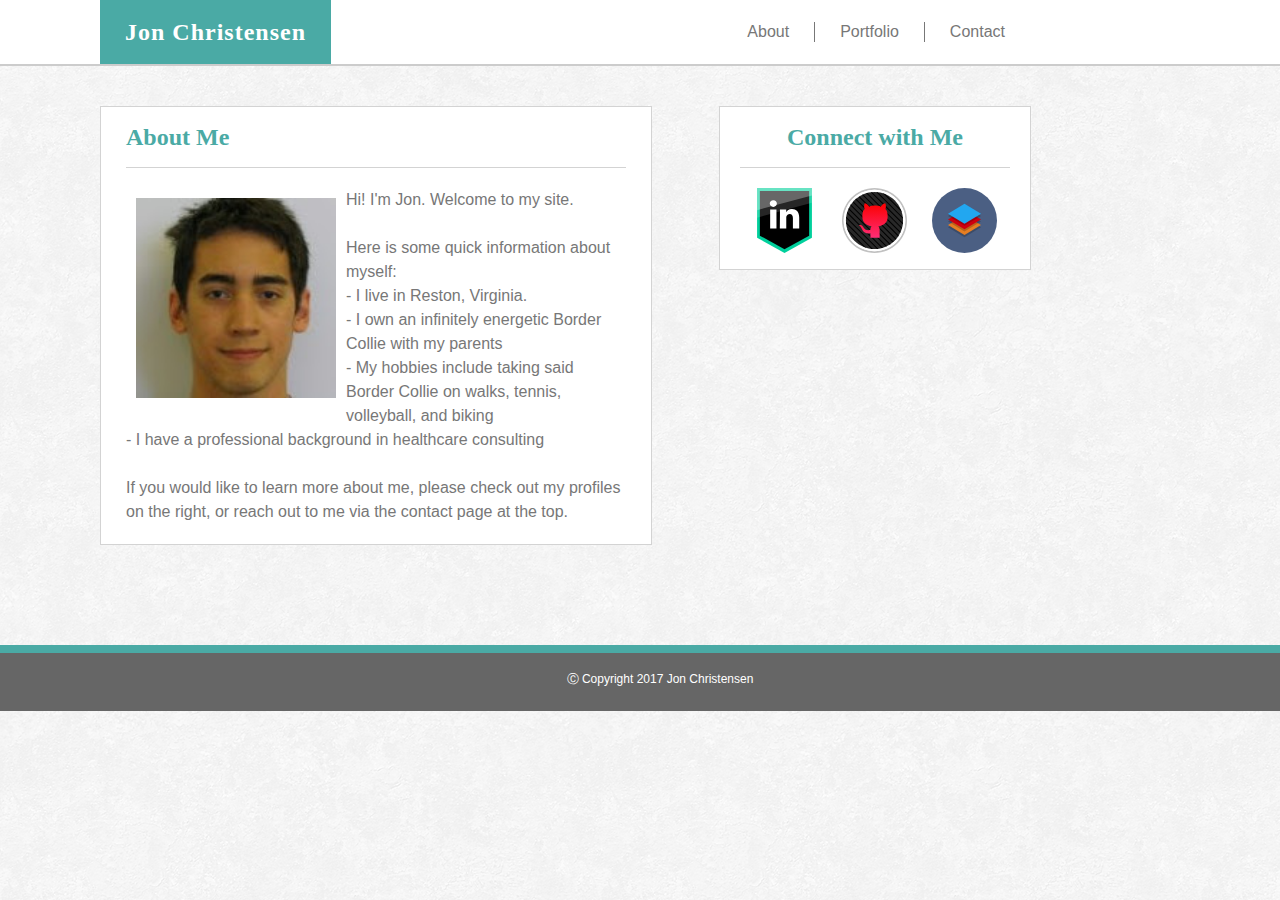
<file: index.html>
<!DOCTYPE html>
<html>

<head>

	<!-- Declares CSS reset and style sheets for formatting -->
 	<link rel="stylesheet" href="assets/css/reset.css">
	<link rel="stylesheet" href="assets/css/style.css">	
	
	<!-- Specifies that my website is UTF-8 character set -->
	<meta charset="UTF-8">
	<!-- Titles my page in tabs and for search engines -->
	<title>Jon's Page</title>

</head>

<body>
	
	<header>
		
		<!-- Code for my website's white header, including my name and menu buttons -->
		<div id="headerID">
			<a href="./index.html" id="namebutton">Jon Christensen</a>
			<div id="spacing">
				<a href="./index.html" class="menubutton">About</a>
				<div class="verticalLine"></div>
				<a href="./portfolio.html" class="menubutton">Portfolio</a>
				<div class="verticalLine"></div>
				<a href="./contact.html" class="menubutton">Contact</a>
			</div>
		</div>

	</header>		
	
	<!-- div box for central content xof the page -->
	<div id="pageWrap">

		<!-- div box for the focal content of the page -->
		<div class="mainPage">

			<!-- focal content title -->
			<h1>About Me</h1>

			<!-- profile pic -->
			<img src="assets/images/61722_1277585871062_7271209_a.jpg" alt="Jon's profile picture" height="200" width="200" style="margin: 10px; float:left;">

	 		<p>Hi! I'm Jon. Welcome to my site.</p>
			
			<br />

			<p>Here is some quick information about myself:
				<ul>
					<li>- I live in Reston, Virginia.</li>
					<li>- I own an infinitely energetic Border Collie with my parents</li>
					<li>- My hobbies include taking said Border Collie on walks, tennis, volleyball, and biking</li>
					<li>- I have a professional background in healthcare consulting</li>

				</ul>
			</p>
			
			<br />
			<p>If you would like to learn more about me, please check out my profiles on the right, or reach out to me via the contact page at the top.</p>
			
		</div>

		<!-- aside section containing links to profile -->
		<aside>
			
			<!-- "Connect with Me" section header; centered -->
			<h1 style="text-align: center;">Connect with Me</h1>
			
			<!-- Div box to evenly space icons on second row -->
			<div id="secondRow">
				<!-- Icon for my LinkedIn page -->
				<a href="https://linkedin.com/in/jonlchristensen/" target="_blank" class="imgLinks"><img src="./assets/images/if_social_media_logo_linkedin_1078324.svg" alt="LinkedIn profile"></a>
				<!-- Icon for my GitHub profile -->
				<a href="https://github.com/jonchr" target="_blank" class="imgLinks"><img src="./assets/images/if_github_social_media_online_1006758.svg" alt="Github profile"></a>
				<!-- Icon for my StackOverflow -->
				<a href="https://stackoverflow.com/users/8303324/jon-christensen" target="_blank" class="imgLinks"><img src="./assets/images/if_stack_1287510.svg" alt="Link to StackOverflow"></a>
			</div>
		</aside>
	</div>
	
	<!-- Sticky footer for bottom of page -->
	<footer>
		&#x24B8 Copyright 2017 Jon Christensen
	</footer>
	
</body>

</html>
</file>
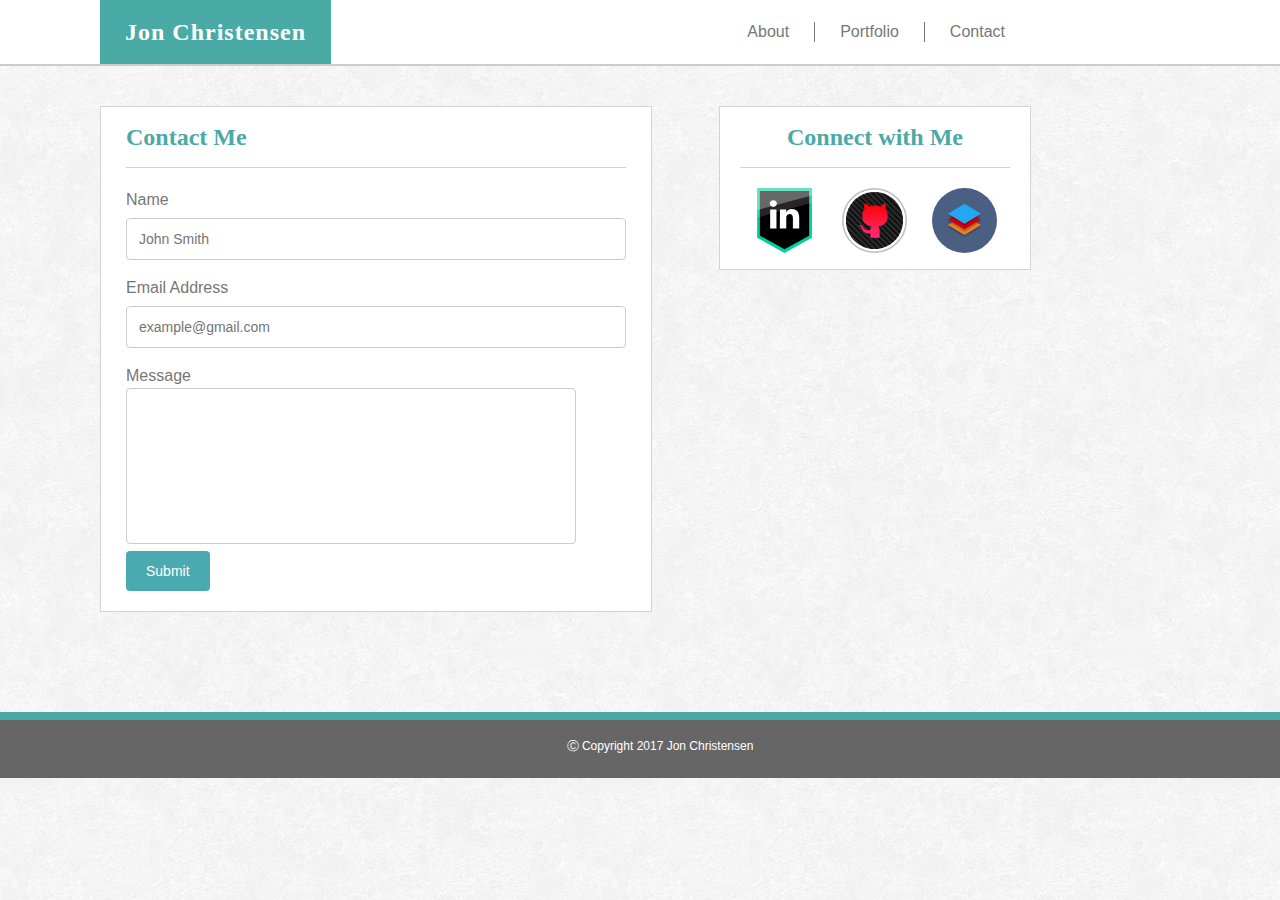
<file: contact.html>
<!DOCTYPE html>
<html>

<head>

	<!-- Declares CSS reset and style sheets for formatting -->
 	<link rel="stylesheet" href="assets/css/reset.css">
	<link rel="stylesheet" href="assets/css/style.css">	
	<!-- Specifies that my website is UTF-8 character set -->
	<meta charset="UTF-8">
	<!-- Titles my page in tabs and for search engines -->
	<title>Jon's Contact Info</title>

</head>

<body>
	
	<header>

		<!-- Code for my website's white header, including my name and menu buttons -->
		<div id="headerID">
			<a href="./index.html" id="namebutton">Jon Christensen</a>
			<div id="spacing">
				<a href="./index.html" class="menubutton">About</a>
				<div class="verticalLine"></div>
				<a href="./portfolio.html" class="menubutton">Portfolio</a>
				<div class="verticalLine"></div>
				<a href="./contact.html" class="menubutton">Contact</a>
			</div>
		</div>

	</header>		
	
	<!-- div box for central content of the page -->
	<div id="pageWrap">
		
		<!-- div box for the focal section of the page -->
		<div class="mainPage">
			
			<!-- div box for the focal content-->
			<div class="mainText">
				
				<!-- focal content title -->			
				<h1>Contact Me</h1>
				
				<!-- Contact info form -->
				<form action="mailto:jonathan.lee.christensen@gmail.com" method="post" enctype="text/plain">
	          		
	          		<!-- Name Input Box -->
	          		<div>
			            <label for="nameBox">Name</label>
			            <br />
			            <input type="text" id="nameBox" size = "70" placeholder="John Smith">
	          		</div>
					
					<!-- Email Input Box -->
		          	<div>
			            <label for="emailBox">Email Address</label>
			            <br />
			            <input type="email" id="emailBox" size = "70" placeholder="example@gmail.com">
		          	</div>
					
					<!-- Message Input Box -->
		          	<div>
			            <label for="messageBox">Message</label>
			            <br />
			            <textarea id="messageBox"></textarea>
		          	</div>

		          	<!-- Submit Button -->
		          	<input type="submit" value="Submit">		   
		        </form>
			</div>		
		</div>

		<!-- aside section containing links to profile -->
		<aside>

			<!-- "Connect with Me" section header; centered -->
			<h1 style="text-align: center;">Connect with Me</h1>

			<!-- Div box to evenly space icons on second row -->
			<div id="secondRow">
				<!-- Icon for my LinkedIn page -->
				<a href="https://linkedin.com/in/jonlchristensen/" target="_blank" class="imgLinks"><img src="./assets/images/if_social_media_logo_linkedin_1078324.svg" alt="LinkedIn profile"></a>
				<!-- Icon for my GitHub profile -->
				<a href="https://github.com/jonchr" target="_blank" class="imgLinks"><img src="./assets/images/if_github_social_media_online_1006758.svg" alt="Github profile"></a>
				<!-- Icon for my StackOverflow -->
				<a href="https://stackoverflow.com/users/8303324/jon-christensen" target="_blank" class="imgLinks"><img src="./assets/images/if_stack_1287510.svg" alt="Link to StackOverflow"></a>
			</div>
		</aside>
	</div>

	<!-- Sticky footer for bottom of page -->
	<footer>
		&#x24B8 Copyright 2017 Jon Christensen
	</footer>
	
</body>

</html>
</file>
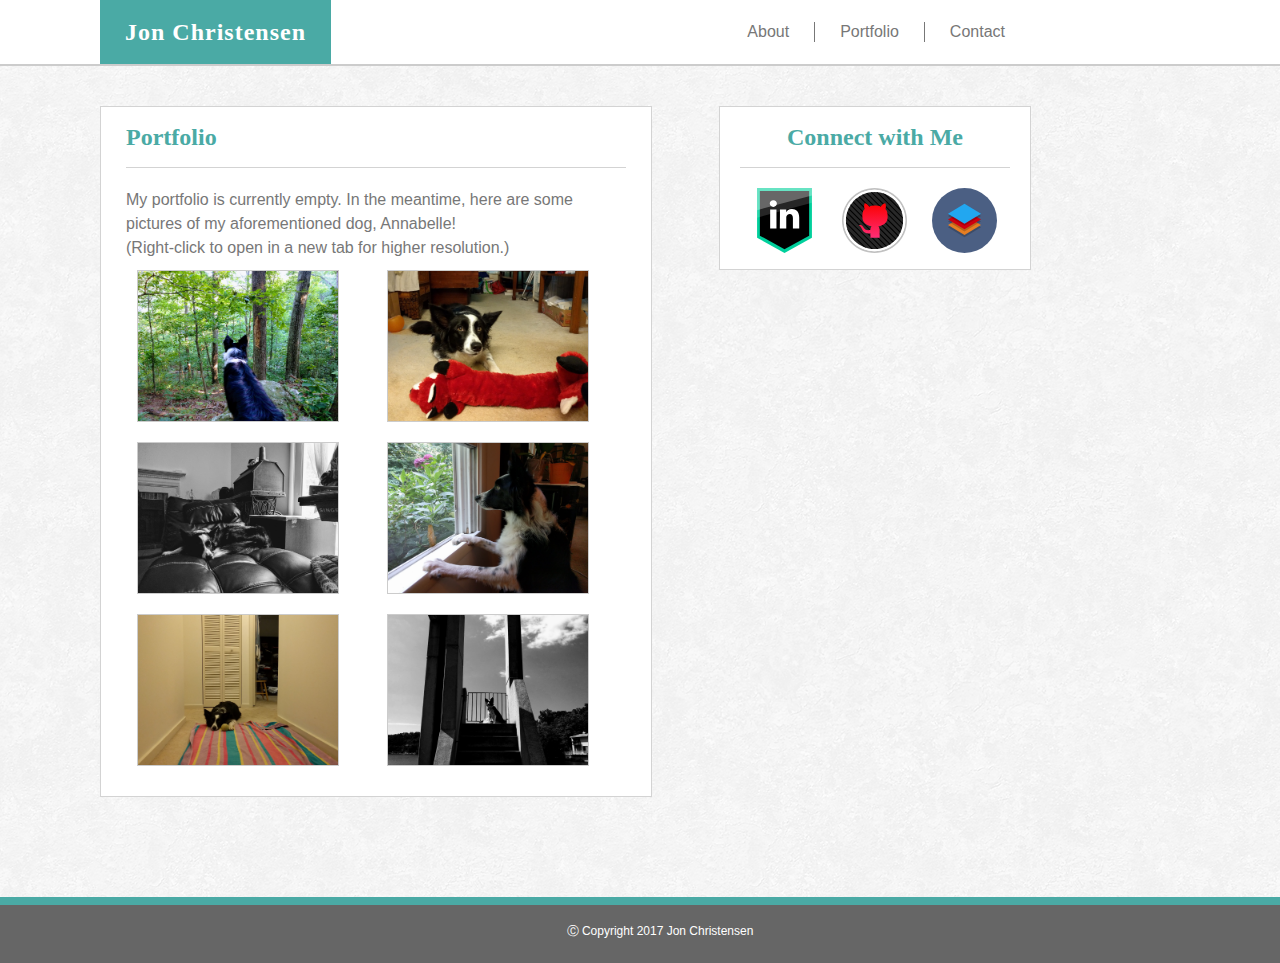
<file: portfolio.html>
<!DOCTYPE html>
<html>

<head>

	<!-- Declares CSS reset and style sheets for formatting -->
 	<link rel="stylesheet" href="assets/css/reset.css">
	<link rel="stylesheet" href="assets/css/style.css">	
	<!-- Specifies that my website is UTF-8 character set -->
	<meta charset="UTF-8">
	<!-- Titles my page in tabs and for search engines -->	
	<title>Jon's Portfolio</title>
 
</head>

<body>
	
	<header>
		<!-- Code for my website's white header, including my name and menu buttons -->
		<div id="headerID">
			<a href="./index.html" id="namebutton">Jon Christensen</a>
			<div id="spacing">
				<a href="./index.html" class="menubutton">About</a>
				<div class="verticalLine"></div>
				<a href="./portfolio.html" class="menubutton">Portfolio</a>
				<div class="verticalLine"></div>
				<a href="./contact.html" class="menubutton">Contact</a>
			</div>
		</div>

	</header>		

	<!-- div box for central content of the page -->	
	<div id="pageWrap">

		<!-- div box for the focal section of the page -->
		<div class="mainPage">

			<!-- div box for the focal content-->
			<div class="mainText">

				<!-- focal content title -->
				<h1>Portfolio</h1>
				
				<p>My portfolio is currently empty. In the meantime, here are some pictures of my aforementioned dog, Annabelle!</p>

				<p>(Right-click to open in a new tab for higher resolution.)</p>
				
				<!-- Section that properly spaces my photos -->
				<div id="photos">
					
					<!-- Links to each of the photos -->
					<img src="./assets/images/1.jpg" alt="Pic 1" class="AnnabellePic">
					<img src="./assets/images/2.jpg" alt="Pic 2" class="AnnabellePic">		
					<img src="./assets/images/3.jpg" alt="Pic 3" class="AnnabellePic">
					<img src="./assets/images/4.jpg" alt="Pic 4" class="AnnabellePic">
					<img src="./assets/images/5.jpg" alt="Pic 5" class="AnnabellePic">
					<img src="./assets/images/6.jpg" alt="Pic 6" class="AnnabellePic">										
				</div>	
			</div>
		</div>

		<!-- aside section containing links to profile -->
		<aside>

			<!-- "Connect with Me" section header; centered -->
			<h1 style="text-align: center;">Connect with Me</h1>

			<!-- Div box to evenly space icons on second row -->
			<div id="secondRow">
				<!-- Icon for my LinkedIn page -->
				<a href="https://linkedin.com/in/jonlchristensen/" target="_blank" class="imgLinks"><img src="./assets/images/if_social_media_logo_linkedin_1078324.svg" alt="LinkedIn profile"></a>
				<!-- Icon for my GitHub profile -->
				<a href="https://github.com/jonchr" target="_blank" class="imgLinks"><img src="./assets/images/if_github_social_media_online_1006758.svg" alt="Github profile"></a>
				<!-- Icon for my StackOverflow -->
				<a href="https://stackoverflow.com/users/8303324/jon-christensen" target="_blank" class="imgLinks"><img src="./assets/images/if_stack_1287510.svg" alt="Link to StackOverflow"></a>
			</div>
		</aside>
	</div>

	<!-- Sticky footer for bottom of page -->
	<footer>
		&#x24B8 Copyright 2017 Jon Christensen
	</footer>
	
</body>

</html>
</file>
<file: assets/css/style.css>
/*Styling used in all pages*/

	/*General formatting for the page*/
	body {
		background-image: url("../images/redox_01.png"); /*Sets background image*/
		color: #777777; /*Sets default page text color*/
		font-family: 'Arial'; /*Sets default page font*/
	}
	
	/*Sets header white color and bottom border*/
	header {
		background-color: #ffffff; /*Sets header background color*/
		/*Sets bottom border width, style, and color of header*/
		border-bottom: 2px solid #cccccc; 
	}

	/*Sets margins for content within header*/
	#headerID {
		margin: 0px 250px 0px 100px; /*Sets side margins for header elements*/
	}

	/*Defines equal spacing of menu buttons*/
	#spacing {
		display: flex;
		justify-content: flex-end;
		align-items: center;
	}

	/*Formatting for the button with my name on it*/
	#namebutton {
		/*Name Button text formatting*/
		color: white; /*Sets text color for button*/
		font-family: 'Georgia'; /*Sets button font*/
		font-size: 24px; /*Sets text size for button*/
		font-weight: bolder; /*Sets text bold for button*/
		letter-spacing: 1px; /*Increases kerning slightly*/
		text-decoration: none; /*Removes default text decoration*/
		text-align: center; /*Centers name within button*/
		
		/*Name Button Formatting*/
		float: left; /*Floats name button left so header is 1 row*/
		background-color: #4aaaa5;
		padding: 20px 25px;
	}
	
	/*Formatting for little grey lines between menu buttons*/
	.verticalLine {
		/*Sets height, width, and style of lines*/
		height: 20px; /*sets 20 px tall*/
		border-left: 1px solid #777777; /*sets width, style, and color*/
	}
	
	/*Formatting for menu buttons in header*/
	.menubutton {
	
		color: #777777; /*Sets font color to light grey*/
		font-family: 'Arial'; /*Sets font to Arial*/
		text-align: center; /*Aligns text in center of button*/
		text-decoration: none; /*Removes underline*/
		line-height: 24px; /*Sets line height so they align with namebutton*/
		padding: 20px 25px; /*See above comment but for padding*/
	}
	
	/*Sets the page size such that there is a sticky footer*/
	#pageWrap {
		/*Sets height of main content to be page height minus 60 px*/
		min-height: calc(100vh-60px);
		/*Sets margins for main content */
		margin: 0px 250px 0px 100px; 
	}

	/*Formatting that creates the white page the main content rests on */
	.mainPage {
		/*Color info*/
		background-color: white; /*Sets page to white*/
		border: 1px solid lightgrey; /*Sets border to 1 px all around light grey*/
		line-height: 24px; /*Sets line height for main content*/

		/*Positioning info*/
		width: 500px; /*Sets width to 550 pixels*/
		margin: 40px 25px 100px 0px; /*Sets margins for external spacing*/
		padding: 20px 25px; /*Sets padding for internal spacing*/
	}
	
	/*Formatting for headers of two focus sections*/
	h1 {
		/*Text formatting*/
		color: #4aaaa5; /*Sets text color to teal*/
		font-family: 'Georgia'; /*Sets font*/
		font-size: 24px; /*Sets font to 24px*/
		font-weight: bold; /*Bolds text*/
		line-height: 20px; /*Sets line height*/
		
		/*Positioning formatting*/	
		padding: 0px 0px 20px; /*Gives extra padding at bottom above line*/
		border-bottom: 1px solid lightgrey; /*Sets line underneath header*/
		margin-bottom: 20px; /*Gives extra margin below line*/
	}
	
	/*Formatting for Aside section that contains Connect With Me icons*/
	aside {
		/*Color info*/
		background-color: white; /*Makes section white*/
		border: 1px solid lightgrey; /*Sets border settingss*/
		
		/*Positioning info*/
		position: absolute; /*Puts it in its place*/
		left: 719px; 
		top: 66px;
		width: 270px;

		margin: 40px 0px 100px 0px;
		padding: 20px;

		/*Sets grid for two rows of items*/
		display: grid;
		grid-template-rows: 1fr 1fr; /*sets two rows*/
	}
	
	/*Div to space icons on second row of Aside section*/
	#secondRow {
		/*Sets grid for three columns of items*/
		display: grid;
		grid-template-columns: 1fr 1fr 1fr; /*sets three columns*/
		width: 270px;
	}
	
	/*Sets image size and margins for Aside icon links*/
	.imgLinks {
		height: 60px; /*Sets height to 60*/
		width: 65px; /*Sets width to 65*/
		margin: 0px 12px; /*Sets margins to put space in between*/
	}
	
	/*Footer color and stickiness formatting*/
	footer {
		/*Size formatting*/
		width: 100%; /*set to 100% of page width*/
		height: 18px; /*text item is 18px tall*/
		padding: 20px;
		
		/*Color formatting*/
		background-color: #666666; /*sets background to grey*/
		border-top: 8px solid #4aaaa5; /*sets border line at top*/
		
		/*Text formatting*/
		color: white; /*sets copyright text to white*/
		font-family: sans-serif; /*sets text to sans-serif font*/
		font-size: 12px; /*sets copyright font size*/
		text-align: center; /*aligns in center of footer*/
	}

/*Contact Page Styling*/

	/*Styling used for Name and Email input boxes*/
	#nameBox, #emailBox {
		font-size: 14px;
	    width: 100%; /* Full width */
	    padding: 12px; /* Some padding */  
	    border: 1px solid #ccc; /* Gray border */
	    border-radius: 4px; /* Rounded borders */
	    box-sizing: border-box; /* Make sure that padding and width stays in place */
	    margin-top: 6px; /* Add a top margin */
	    margin-bottom: 16px; /* Bottom margin */
	    resize: vertical /* Allow the user to vertically resize the textarea (not horizontally) */
	}
	
	/*Styling used for general message input box*/
	#messageBox {
		font-size: 14px;
		width: 444px; /*Same width in the end as above inputboxes*/
		height: 150px; /*Reasonably height*/
		resize: none; /*Prevents resizing*/
		border: 1px solid #ccc; /*Sets border to match above boxes*/
		border-radius: 4px; /*Gives rounded corners like above boxes*/
	}
	
	/*Formatting for the submit button in its default state*/
	input[type=submit] {
		font-size: 14px;
		background-color: #4aaaaf; /*Sets button to teal*/
	    color: white; /*White text on the button*/
	    padding: 12px 20px; /*Some padding, more on the sides*/
	    border: none; /*No border needed*/
	    border-radius: 4px; /*Rounded corners*/
	    cursor: pointer; /*I don't know what this does*/
	}
	
	/*Formatting for when the mouse is over the submit button*/
	input[type=submit]: hover {
		background-color: #45a049; /*Sets button to green*/
	    
	}

/*Styling for Portfolio page*/
	
	/*Div Section for Grid display of photos*/
	#photos {
		display: grid;
		/*Sets up a 3 rows of 2 columns of photos*/
		grid-template: 1fr 1fr 1fr/ 1fr 1fr;
		margin: auto; /*Centers the photos in the section*/
	}
	
	/*Formats the pictures*/
	.AnnabellePic {
		/*Height and width of 150 and 200 pixels*/
		width: 200px;
		height: 150px;
		/*Gives a slight border*/
		border: 1px solid #ccc;
		/*Gives a small margin between photos*/
		margin: 10px 11px;
	}
</file>
